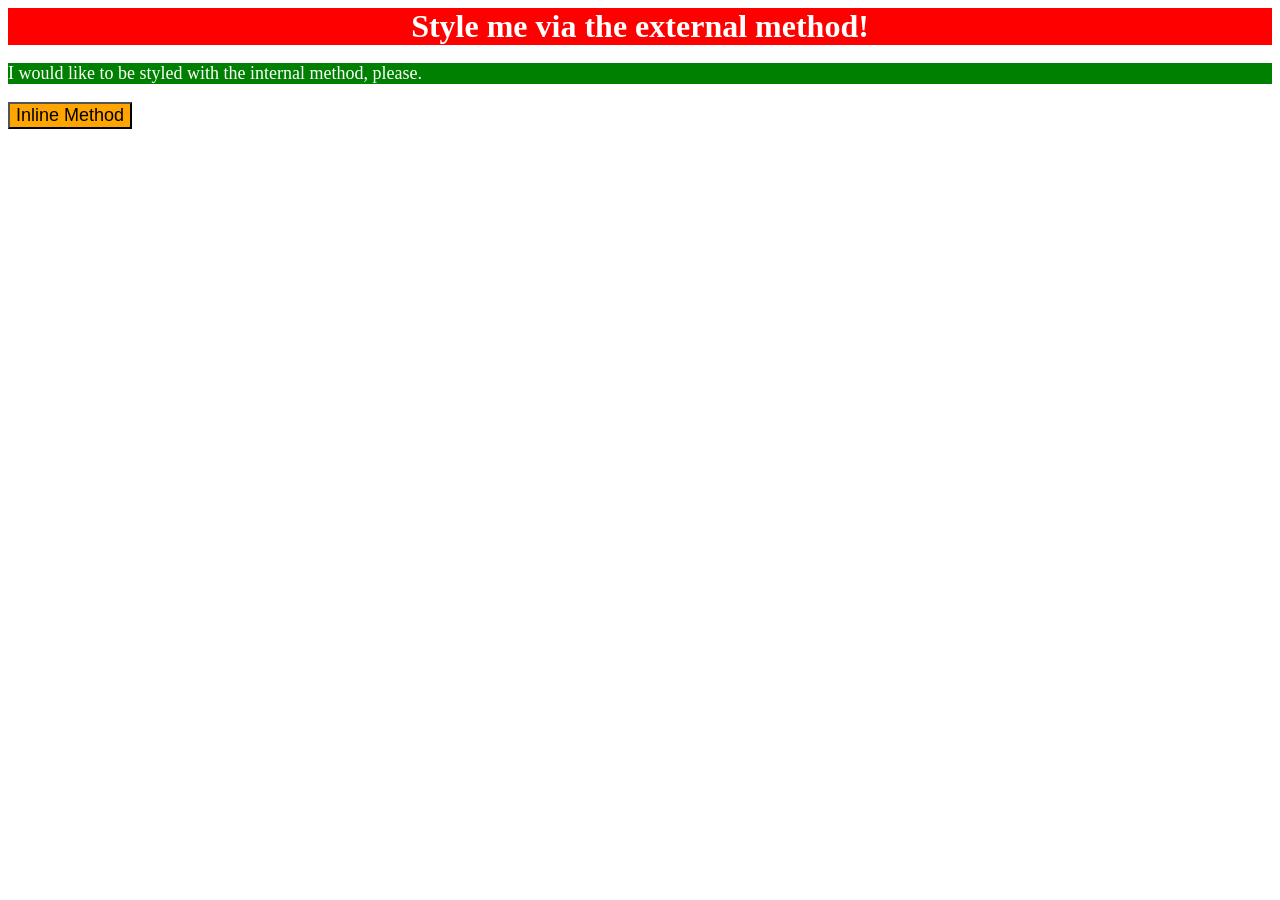
<file: foundations/intro-to-css/01-css-methods/index.html>
<!DOCTYPE html>
<html lang="en">
  <head>
    <meta charset="UTF-8">
    <meta http-equiv="X-UA-Compatible" content="IE=edge">
    <meta name="viewport" content="width=device-width, initial-scale=1.0">
    <link href="styles.css" rel="stylesheet">
    <title>Methods for Adding CSS</title>

    <style>
      p {
        background-color: green;
        color: white;
        font-size: 18px;
      }
    </style>
  </head>
  <body>
    <div>Style me via the external method!</div>
    <p>I would like to be styled with the internal method, please.</p>

    <button style="background-color: orange; font-size: 18px;">Inline Method</button>
  </body>
</html>
</file>
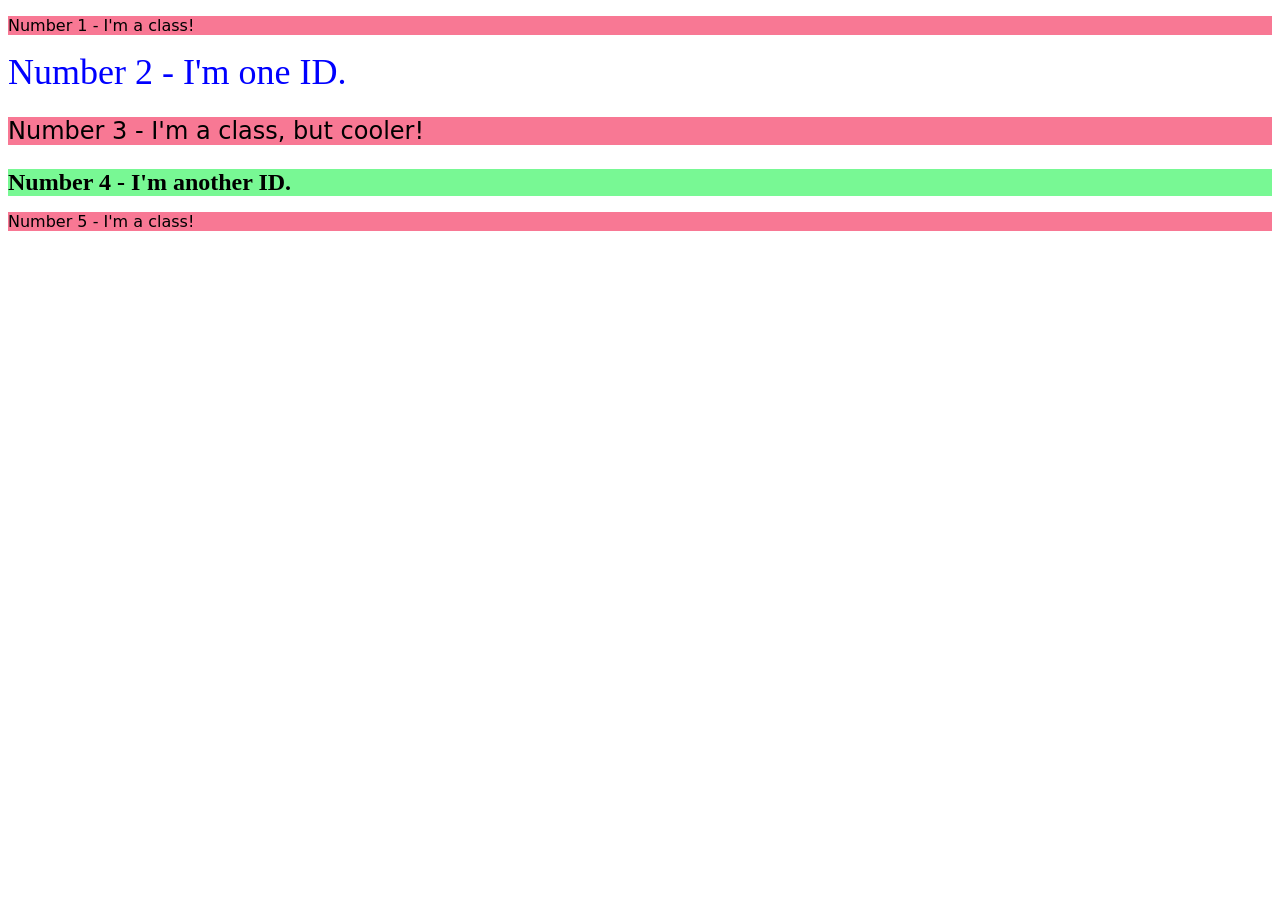
<file: foundations/intro-to-css/02-class-id-selectors/index.html>
<!DOCTYPE html>
<html lang="en">
  <head>
    <meta charset="UTF-8">
    <meta http-equiv="X-UA-Compatible" content="IE=edge">
    <meta name="viewport" content="width=device-width, initial-scale=1.0">
    <title>Class and ID Selectors</title>
    <link rel="stylesheet" href="style.css">
  </head>
  <body>
    <p class="impairs">Number 1 - I'm a class!</p>
    <div id="pairs2">Number 2 - I'm one ID.</div>
    <p class="impairs special">Number 3 - I'm a class, but cooler!</p>
    <div id="pairs4">Number 4 - I'm another ID.</div>
    <p class="impairs">Number 5 - I'm a class!</p>
  </body>
</html>
</file>
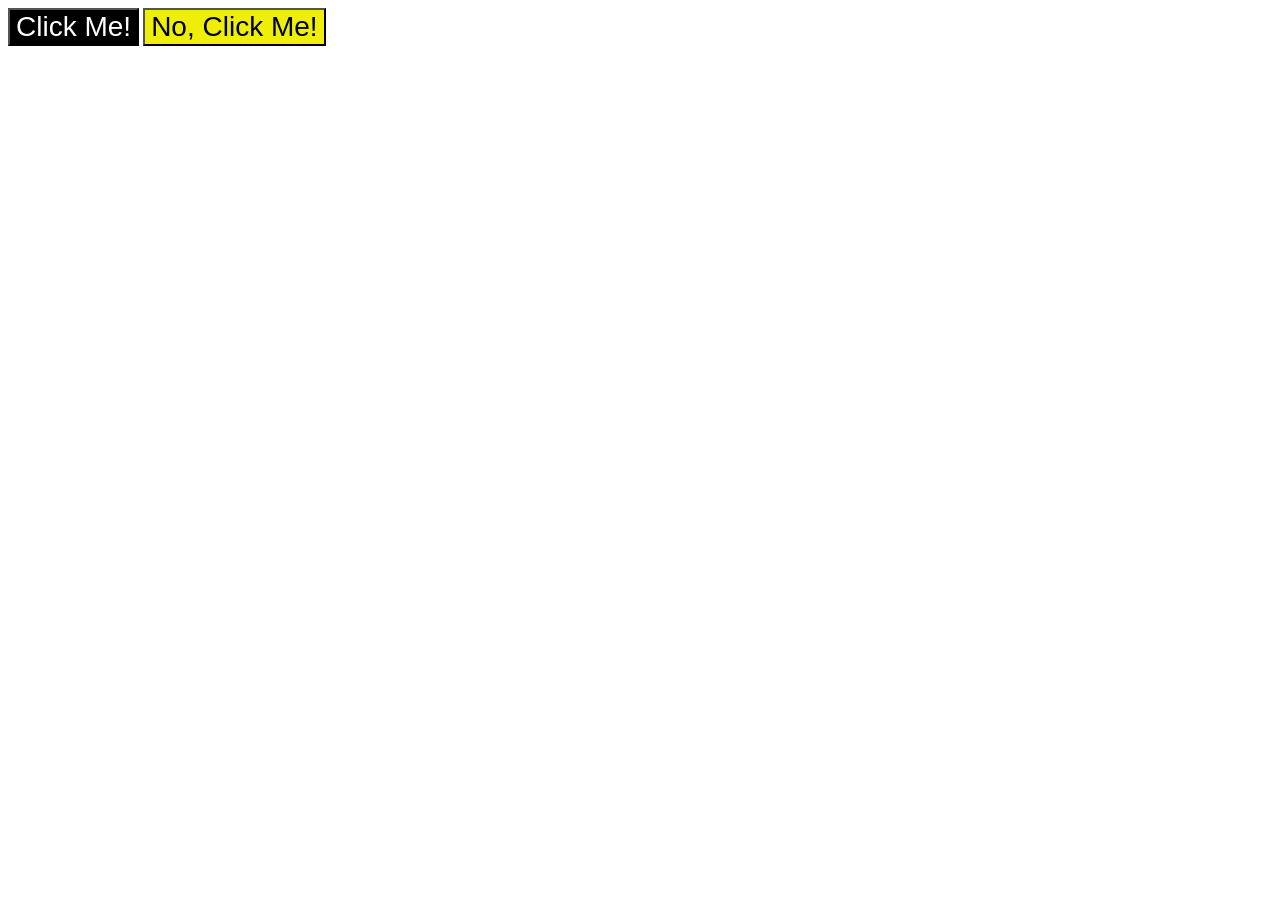
<file: foundations/intro-to-css/03-grouping-selectors/index.html>
<!DOCTYPE html>
<html lang="en">
  <head>
    <meta charset="UTF-8">
    <meta http-equiv="X-UA-Compatible" content="IE=edge">
    <meta name="viewport" content="width=device-width, initial-scale=1.0">
    <title>Grouping Selectors</title>
    <link rel="stylesheet" href="style.css">
  </head>
  <body>
    <button class="click-me">Click Me!</button>
    <button class="no-click-me">No, Click Me!</button>
  </body>
</html>
</file>
<file: foundations/intro-to-css/01-css-methods/styles.css>
div {
    background-color: red;
    color: white;
    font-size: 32px;
    text-align: center;
    font-weight: bold;
}
</file>
<file: foundations/intro-to-css/02-class-id-selectors/style.css>
.impairs {
    background-color: rgb(248, 120, 148);
    font-family: Verdana, "DejaVu Sans", sans-serif;
}

.special {
    font-size: 24px;
}

#pairs2 {
    color: blue;
    font-size: 36px;
}

#pairs4 {
    background-color: rgb(120, 248, 148);
    font-size: 24px;
    font-weight: bold;
}
</file>
<file: foundations/intro-to-css/03-grouping-selectors/style.css>
.click-me {
    background-color: black;
    color: white;   
}
.no-click-me {
    background-color: rgb(238, 238, 6);
    color: black;   
}
.click-me, .no-click-me {
    font-size: 28px;
    font-family: Helvetica, "Times New Roman", sans-serif;
}
</file>
